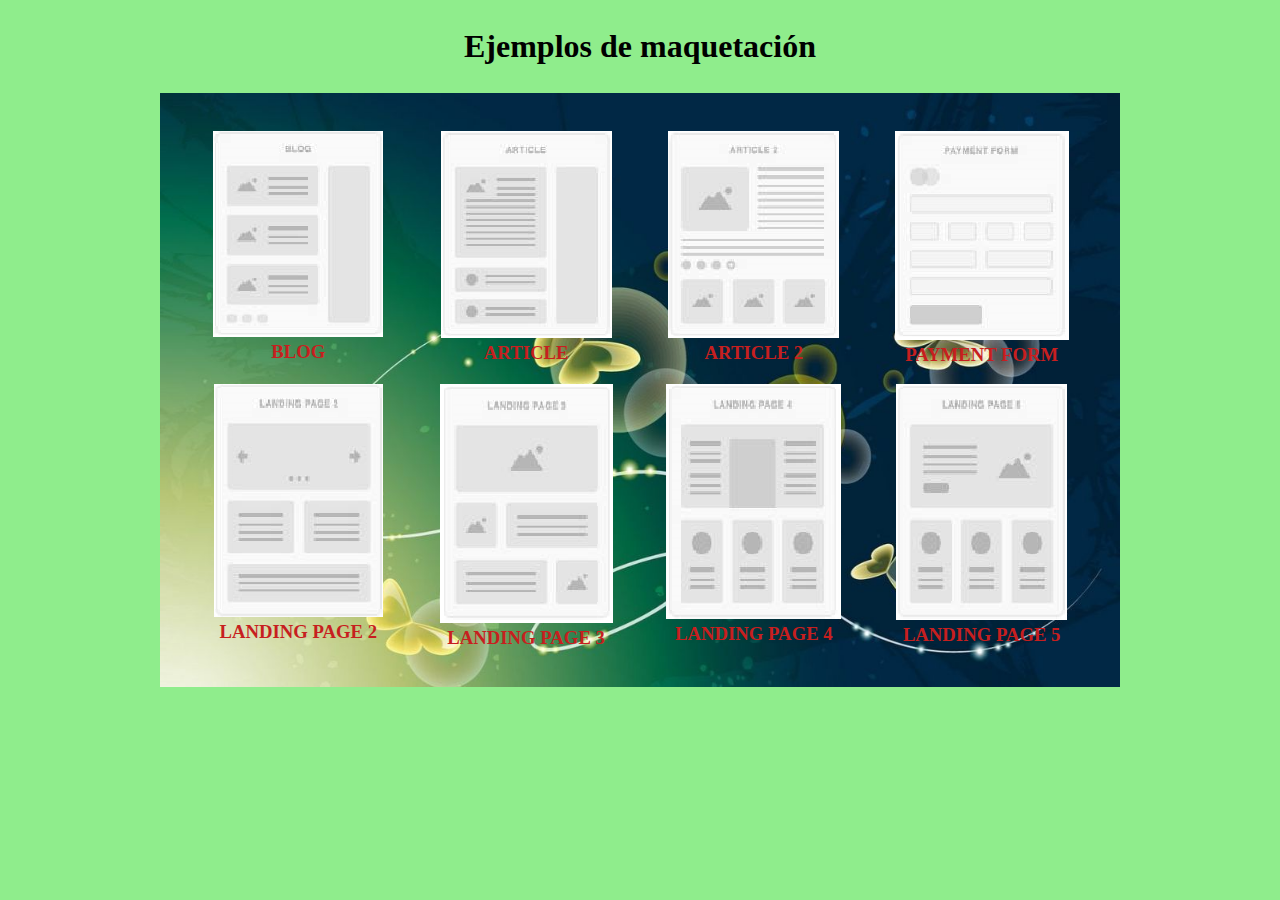
<file: index.html>
<!DOCTYPE html>
<html lang="en">
	<head>
		<!-- inserta tu codigo aqui -->
		<meta charset="utf-8">
		<link rel="shortcut icon" href="img/ico/favicon.ico.png"> <!-- "shortcut icon" nos indicaque es tipo icono, relación -->
		<link rel="stylesheet" type="text/css" href="css/grid-system.css">
		<link rel="stylesheet" type="text/css" href="css/utilities.css">
		<link rel="stylesheet" type="text/css" href="css/main.css">

		<title>Maquetación Grid System</title>
	</head>
	<body>
		<!-- inserta tu codigo aqui -->
		<header>
			<div class="container">
				<div class="row">
					<div class="col-12">
						<h1 class="text-center pd-3">Ejemplos de maquetación</h1>
					</div>
				</div>
			</div>
		</header>
		<section>
			<div class="container fondo pd-3">
				<div class="row text-center">
					<div class="col-3">
						<a href="blog.html"><img src="img/blog.PNG" alt="blog"></a>
						<h3>BLOG</h3>
					</div>
					<div class="col-3">
						<a href="article.html"><img src="img/article.PNG" alt="article"></a>
						<h3>ARTICLE</h3>
					</div>
					<div class="col-3">
						<a href="article2.html"><img src="img/article2.PNG" alt="article2"></a>
						<h3>ARTICLE 2</h3>
					</div>
					<div class="col-3">
						<a href="payment.html"><img src="img/payment_form.PNG" alt="payment_form"></a>
						<h3>PAYMENT FORM</h3>
					</div>
				</div>
				<div class="row text-center pt-2">
					<div class="col-3">
						<a href="landing2.html"><img src="img/landingPage2.PNG" alt="landingPage2"></a>
						<h3>LANDING PAGE 2</h3>
					</div>
					<div class="col-3">
						<a href="landing2.html"><img src="img/landingPage3.PNG" alt="landingPage3"></a>
						<h3>LANDING PAGE 3</h3>
					</div>
					<div class="col-3">
						<a href="landing2.html"><img src="img/landingPage4.PNG" alt="landingPage4"></a>
						<h3>LANDING PAGE 4</h3>
					</div>
					<div class="col-3">
						<a href="landing2.html"><img src="img/landingPage5.PNG" alt="landingPage5"></a>
						<h3>LANDING PAGE 5</h3>
					</div>
				</div>
			</div>
		</section>
			
	</body>
</html>
</file>
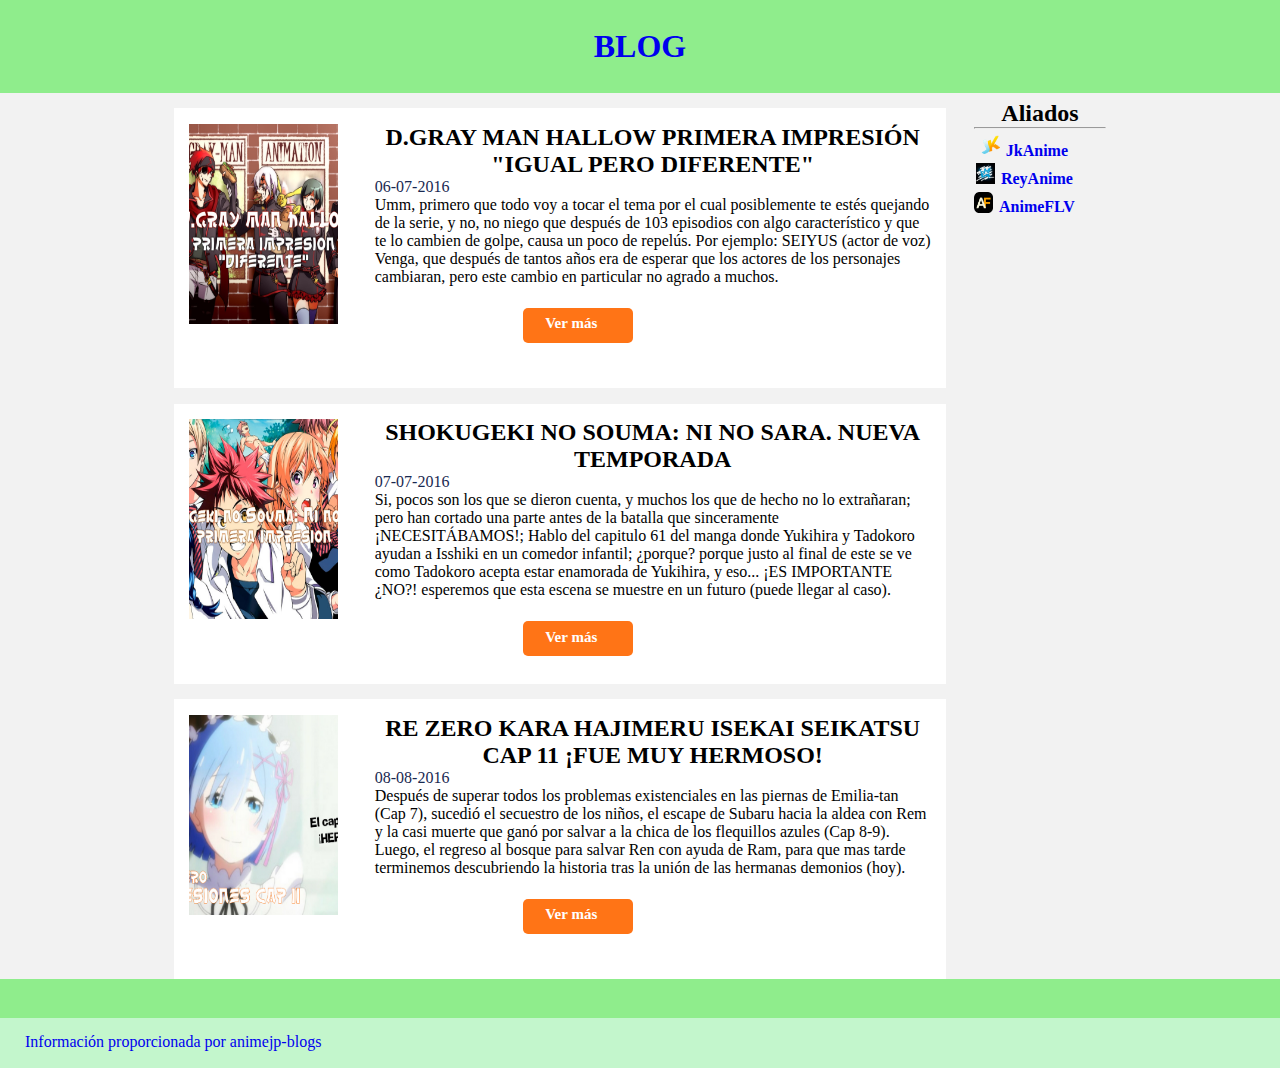
<file: blog.html>
<!DOCTYPE html>
<html lang="en">
	<head>
		<!-- inserta tu codigo aqui -->
		<meta charset="utf-8">
		<link rel="shortcut icon" href="img/ico/favicon.ico.png"> <!-- "shortcut icon" nos indicaque es tipo icono, relación -->
		<link rel="stylesheet" type="text/css" href="css/grid-system.css">
		<link rel="stylesheet" type="text/css" href="css/utilities.css">
		<link rel="stylesheet" type="text/css" href="css/style-blog.css">

		<title>MGS - BLOG</title>
	</head>
	<body>
		<!-- inserta tu codigo aqui -->
		<header>
			<div class="container">
				<div class="row">
					<div class="col-12">
						<a href="index.html"><h1 class="text-center pd-3">BLOG</h1></a>
					</div>
				</div>
			</div>
		</header>
		<section class="bg-gray mb-3">
				<div class="container">
					<div class="row">
						<div class="col-10">
							<article class=”blogPost”>
								<div class="miBlog">
									<img src="img/blog/dgrayman.jpg" alt="blog1">
								</div>
								<header class="ml-5">
									<h2 class="text-center">D.GRAY MAN HALLOW PRIMERA IMPRESIÓN "IGUAL PERO DIFERENTE"</h2>
									<p class="text-blue">06-07-2016</p>
								</header>
								<p class="ml-5">Umm, primero que todo voy a tocar el tema por el cual posiblemente te estés quejando de la serie, y no, no niego que después de 103 episodios con algo característico y que te lo cambien de golpe, causa un poco de repelús. Por ejemplo: SEIYUS (actor de voz) Venga, que después de tantos años era de esperar que los actores de los personajes cambiaran, pero este cambio en particular no agrado a muchos.</p>
								<a href="#" class="miBoton mt-3 pd-1-3 ml-5">Ver más</a>
							</article>
							<article class=”blogPost”>
								<div class="miBlog">
									<img src="img/blog/souma.jpg" alt="blog2">
								</div>
								<header class="ml-5">
									<h2 class="text-center">SHOKUGEKI NO SOUMA: NI NO SARA. NUEVA TEMPORADA</h2>
									<p class="text-blue">07-07-2016</p>
								</header>
								<p class="ml-5">Si, pocos son los que se dieron cuenta, y muchos los que de hecho no lo extrañaran; pero han cortado una parte antes de la batalla que sinceramente ¡NECESITÁBAMOS!; Hablo del capitulo 61 del manga donde Yukihira y Tadokoro ayudan a Isshiki en un comedor infantil; ¿porque? porque justo al final de este se ve como Tadokoro acepta estar enamorada de Yukihira, y eso... ¡ES IMPORTANTE ¿NO?! esperemos que esta escena se muestre en un futuro (puede llegar al caso).</p>
								<a href="#" class="miBoton mt-3 pd-1-3 ml-5">Ver más</a>
							</article>
							<article class=”blogPost”>
								<div class="miBlog">
									<img src="img/blog/REZERO.png" alt="blog3">
								</div>
								<header class="ml-5">
									<h2 class="text-center">RE ZERO KARA HAJIMERU ISEKAI SEIKATSU CAP 11 ¡FUE MUY HERMOSO!</h2>
									<p class="text-blue">08-08-2016</p>
								</header>
								<p class="ml-5">Después de superar todos los problemas existenciales en las piernas de Emilia-tan (Cap 7), sucedió el secuestro de los niños, el escape de Subaru hacia la aldea con Rem y la casi muerte que ganó por salvar a la chica de los flequillos azules (Cap 8-9). Luego, el regreso al bosque para salvar Ren con ayuda de Ram, para que mas tarde terminemos descubriendo la historia tras la unión de las hermanas demonios (hoy).</p>
								<a href="#" class="miBoton mt-3 pd-1-3 ml-5">Ver más</a>
							</article>
						</div>
						<div class="col-2 text-center">
							<h2 class="pt-5">Aliados</h2>
							<hr>
							<ul class="lateral">
									<a href="http://jkanime.net/"><li><img src="img/ico/jkanime.png" alt="jkanime" class="icono mt-3">JkAnime</li></a>
									<a href="http://reyanime.com/"><li><img src="img/ico/reyanime.png" alt="reyanime" class="icono mt-3">ReyAnime</li></a>
									<a href="http://animeflv.net/"><li><img src="img/ico/animeflv.jpg" alt="animeflv" class="icono mt-3">AnimeFLV</li></a>
							</ul>
						</div>
					</div>
				</div>
		</section>
		<footer>
			<div class="container-fluid">
				<div class="row">
					<div class="col-12 text-white">
						<a href="https://animejq-ero.blogspot.mx/">Información proporcionada por animejp-blogs</a>
					</div>
				</div>
			</div>
		</footer>			
	</body>
</html>
</file>
<file: css/grid-system.css>
/* GLOBAL */
* {
  box-sizing: border-box;
  margin: 0;
  padding: 0;
}

.text-center {
	text-align: center;
}

.text-right {
	text-align: right;
}

.text-left {
	text-align: left;
}
/* Grid system */

.container {
	width: 960px;
	padding-left: 14px; 
	padding-right: 14px;
	margin: 0px auto;
}

.row {
	margin-left: -14px;
	margin-right: -14px;
}

.row:before, .row:after{
  content: " ";
  display: table;
}
.row:after {
  clear: both;
}

[class*="col-"] {
	min-height: 7px;
	padding: 0 14px;
	float: left;
}

.col-1 {
	/* (1 / 12) x 100 */
	width: 8.333333%;
} 

.col-2 {
	/* (2 / 12) x 100 */
	width: 16.666667%;
} 

.col-3 {
	/* (3 / 12) x 100 */
	width: 25%;
} 

.col-4 {
	/* (4 / 12) x 100 */
	width: 33.333333%;
}

.col-5 {
	/* (5 / 12) x 100 */
	width: 41.666667%;
}

.col-6 {
	/* (6 / 12) x 100 */
	width: 50%;
} 

.col-7 {
	/* (7 / 12) x 100 */
	width: 58.333333%;
}

.col-8 {
	/* (8 / 12) x 100 */
	width: 66.666667%;
}

.col-9 {
	/* (9 / 12) x 100 */
	width: 75%;
}

.col-10 {
	/* (10 / 12) x 100 */
	width: 83.333333%;
}

.col-11 {
	/* (11 / 12) x 100 */
	width: 91.666667%;
}

.col-12 {
	/* (12 / 12) x 100 */
	width: 100%;
}
</file>
<file: css/utilities.css>
/* Shortcuts */

.pd-0{
	padding: 0;
}
.pt-2{
	padding-top: 2%;
}
.pt-5 {
	padding-top: 5%;
}
.pt-10 {
	padding-top: 10%;
}
.pb-5{
	padding-bottom: 5%;
}
.pd-3 {
	padding: 3%;
}
.pd-5 {
	padding: 5%;
}
.pd-5-10{
	padding: 5% 10%;
}
.pd-3-10{
	padding: 3% 10%;
}
.pd-1-3{
	padding: 1% 3%;
}
.ml-5{
	margin-left: 25%;
}
.mt-3{
	margin-top: 3%;
}
.mg-3{
	margin: 3%;
}
.mb-3{
	margin-bottom: 3%;
}
.mg-0{
	margin: 0;
}
.w-100{
	width: 100%;
}
.lh{
	line-height: 1.5;
}
.text-bold{
	font-weight: bold;
}
.text-center{
	text-align: center;
}
.text-left{
	text-align: left;
}
.text-right{
	text-align: right;
}
.text-white{
	color: white;
}
.text-gray{
	color: rgb(83, 88, 95);
}
.text-blue{
 color: #192951;
}
.a-none-decoration{
	text-decoration: none;
}
.bg-gray{
	background-color: #F2F2F2;
}
.bg-green{
	background-color: #5E8039;
}
.bg-black{
	background-color: #4D4D4D;
}
.text-gray{
	color:#F2F2F2;
}
.text-black{
	color: #4D4D4D;
}
.text-green{
	color: #5E8039;
}
.text-white{
	color:#fff;
}
.text-yellow{
	color: #fac60e;
}
.bg-img-block{
	background-size: cover;
	background-repeat: no-repeat;
	background-position: center;
}
</file>
<file: css/main.css>
/* Inserta tu codigo aqui */
body{
	 background: #8FED8C;
}
h3{
	color: #C71F1F;

}

.fondo{
	background-image: url("../img/fondo.jpg");
	background-size: cover;
	background-repeat: no-repeat;
}
</file>
<file: css/style-blog.css>
/* Inserta tu codigo aqui */
body{
	 background: #8FED8C;
}

a{
	text-decoration: none;
}

article{
	background-color: white;
	height: 280px;
	margin-top: 2%;
	padding: 2%;
}

footer{
	height: 50px;
	background-color: #C3F6CC;
	margin: 0px;
	padding: 15px 25px;
}

/* De aqui */
.blogPost div {
	column-count: 2;
	column-gap: 22px;
	-moz-column-count: 2;
	-webkit-column-count: 2;
	-moz-column-gap: 22px;
	-webkit-column-gap: 22px;
}

.blogPost header {
	column-span: all;
}

.blogPost img {
	margin: 22px 0px;
}

.miBlog{
	float:left;
	width: 20%;
	height: 200px;
}

div.miBlog img{
	width: 100%;
	height: 100%;
}

.miBoton{
	width: 110px;
	height: 35px;
	background-color: #FF7416;
	display:inline-block;
	color: white;
	font-size: 15px;
	font-weight: bold;
	text-decoration:none;
	border-radius: 5px; /*redondear esquinar de los botones*/
}

.lateral{
	clear: both; /* elimina viñetas */
	float: left;
	list-style: none;
	color: blue;
	font-weight: bold;
	margin-top: 3%;
}

.icono {
    padding: 0px 6px 4px 0px;
    vertical-align: bottom;
    height: 25px;
    width: 25px;
}
</file>
